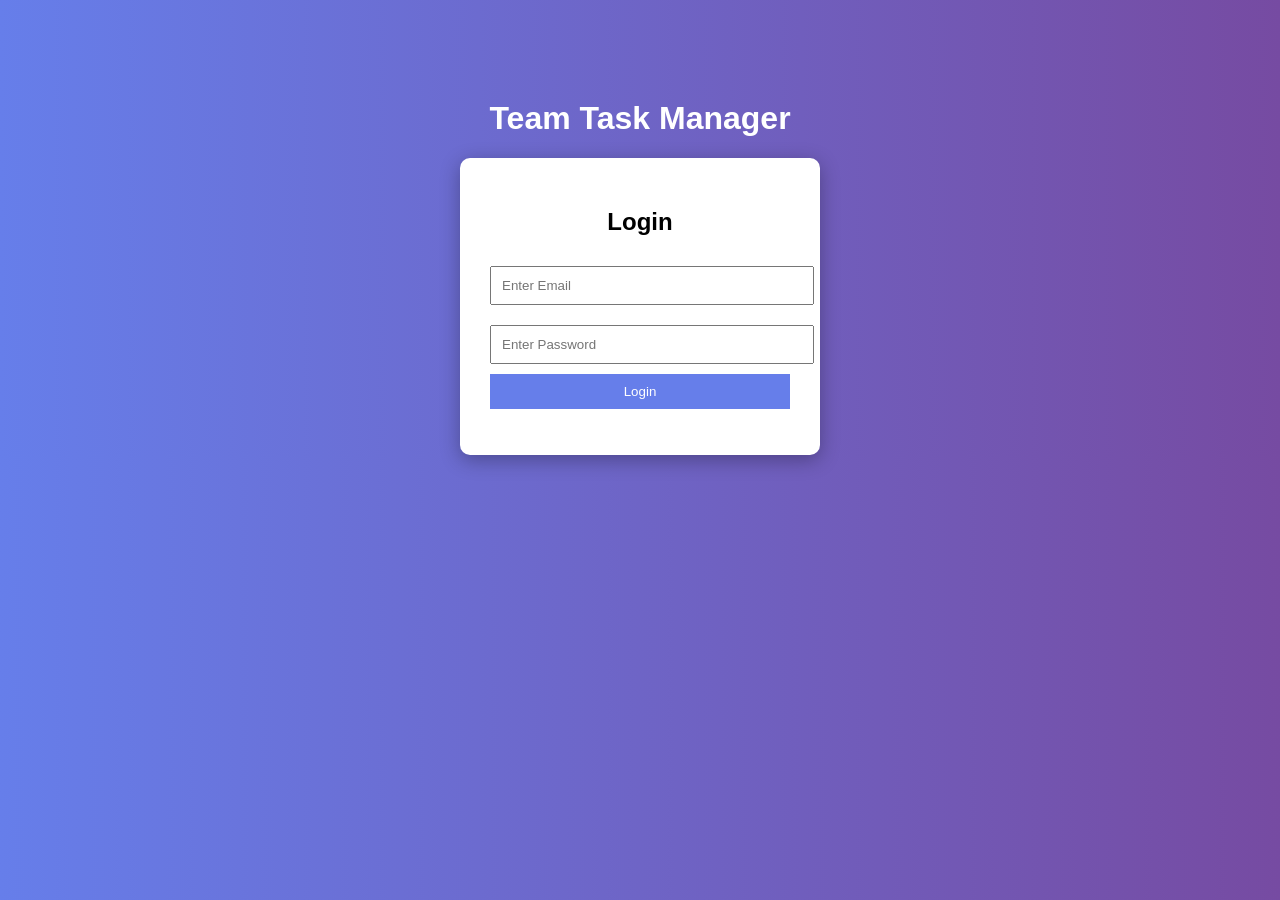
<file: index.html>
<!DOCTYPE html>
<html>
<head>
  <title>Team Task Manager - Login</title>
  <link rel="stylesheet" href="style.css">
</head>
<body>

<div class="container">
  <h1>Team Task Manager</h1>
  
  <div class="card">
    <h2>Login</h2>

    <input id="email" placeholder="Enter Email">
    <input id="password" type="password" placeholder="Enter Password">

    <button onclick="login()">Login</button>

    <p id="error" class="error"></p>
  </div>
</div>

<script src="script.js"></script>
</body>
</html>
</file>
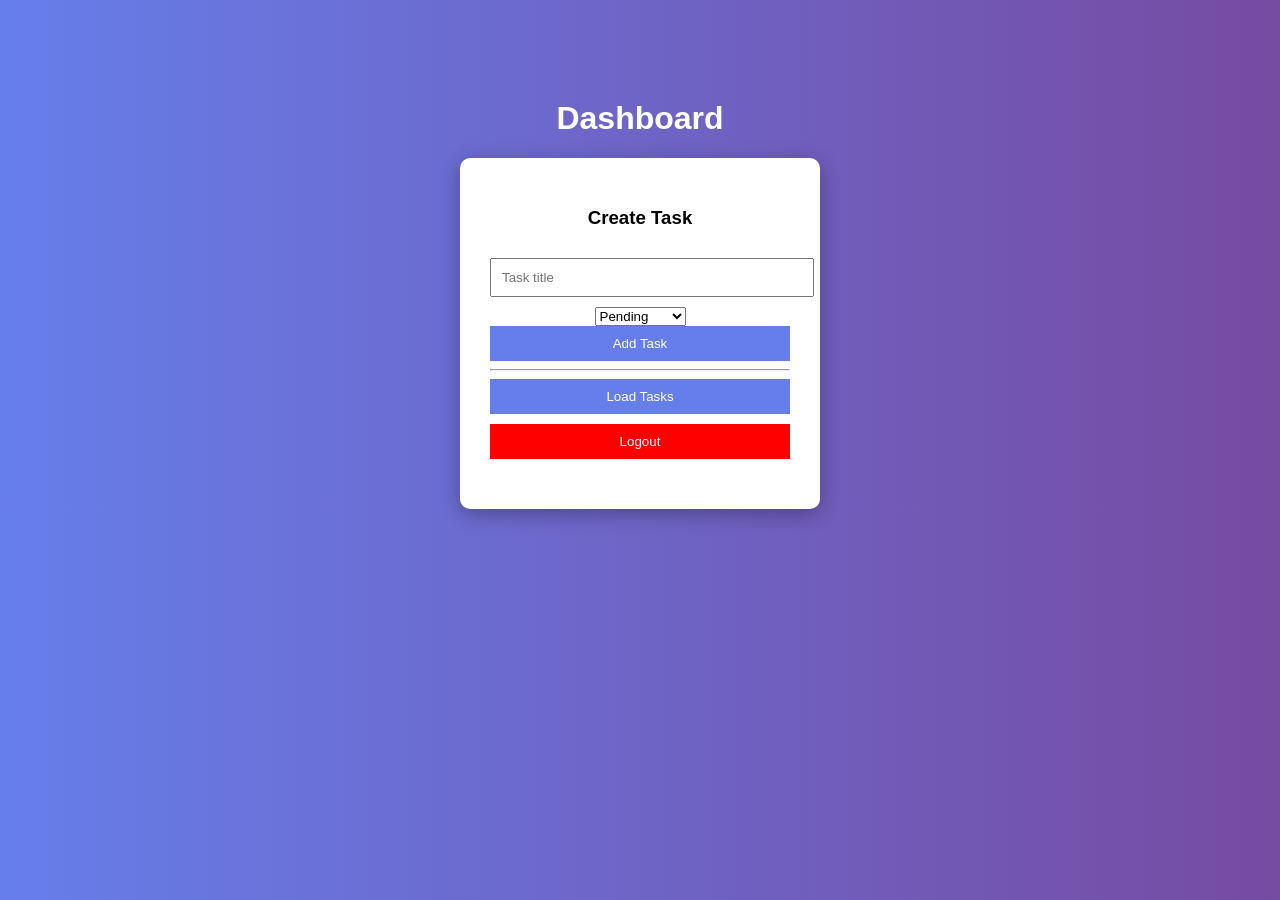
<file: dashboard.html>
<!DOCTYPE html>
<html>
<head>
  <title>Dashboard</title>
  <link rel="stylesheet" href="style.css">
</head>
<body>

<div class="container">
  <h1>Dashboard</h1>

  <div class="card">

    <h3>Create Task</h3>
    <input id="title" placeholder="Task title">
    <select id="status">
      <option>Pending</option>
      <option>In Progress</option>
      <option>Done</option>
    </select>
    <button onclick="createTask()">Add Task</button>

    <hr>

    <button onclick="getTasks()">Load Tasks</button>
    <button onclick="logout()" style="background:red;margin-top:10px;">Logout</button>

    <div id="tasks" style="margin-top:20px;"></div>

  </div>
</div>

<script>
const API = "http://localhost:5000/api/tasks";

function getToken() {
  return localStorage.getItem("token");
}

// ✅ CREATE TASK
async function createTask() {
  const title = document.getElementById("title").value;
  const status = document.getElementById("status").value;

  const res = await fetch(API, {
    method: "POST",
    headers: {
      "Content-Type": "application/json",
      Authorization: getToken()
    },
    body: JSON.stringify({ title, status })
  });

  document.getElementById("title").value = "";
  getTasks();
}

// ✅ GET TASKS
async function getTasks() {
  const res = await fetch(API, {
    headers: { Authorization: getToken() }
  });

  const tasks = await res.json();

  document.getElementById("tasks").innerHTML =
    tasks.map(t => `
      <div style="padding:10px;margin:10px;border-radius:5px;
                  background:${getColor(t.status)}">

        <b>${t.title}</b><br>
        Status: ${t.status}<br>

        <button onclick="updateTask('${t._id}', 'Done')">Mark Done</button>
        <button onclick="deleteTask('${t._id}')" style="background:red;">Delete</button>

      </div>
    `).join("");
}

// ✅ UPDATE TASK
async function updateTask(id, status) {
  await fetch(API + "/" + id, {
    method: "PUT",
    headers: {
      "Content-Type": "application/json",
      Authorization: getToken()
    },
    body: JSON.stringify({ status })
  });

  getTasks();
}

// ✅ DELETE TASK
async function deleteTask(id) {
  await fetch(API + "/" + id, {
    method: "DELETE",
    headers: { Authorization: getToken() }
  });

  getTasks();
}

// 🎨 STATUS COLOR
function getColor(status) {
  if (status === "Pending") return "#fff3cd";
  if (status === "In Progress") return "#cce5ff";
  if (status === "Done") return "#d4edda";
}

// 🚪 LOGOUT
function logout() {
  localStorage.removeItem("token");
  window.location.href = "index.html";
}
</script>

</body>
</html>
</file>
<file: style.css>
body {
  margin: 0;
  font-family: Arial;
  background: linear-gradient(to right, #667eea, #764ba2);
}

.container {
  text-align: center;
  margin-top: 100px;
}

h1 {
  color: white;
}

.card {
  background: white;
  padding: 30px;
  width: 300px;
  margin: auto;
  border-radius: 10px;
  box-shadow: 0 5px 20px rgba(0,0,0,0.3);
}

input {
  width: 100%;
  padding: 10px;
  margin: 10px 0;
}

button {
  width: 100%;
  padding: 10px;
  background: #667eea;
  color: white;
  border: none;
  cursor: pointer;
}

button:hover {
  background: #5a67d8;
}

.error {
  color: red;
}
</file>
